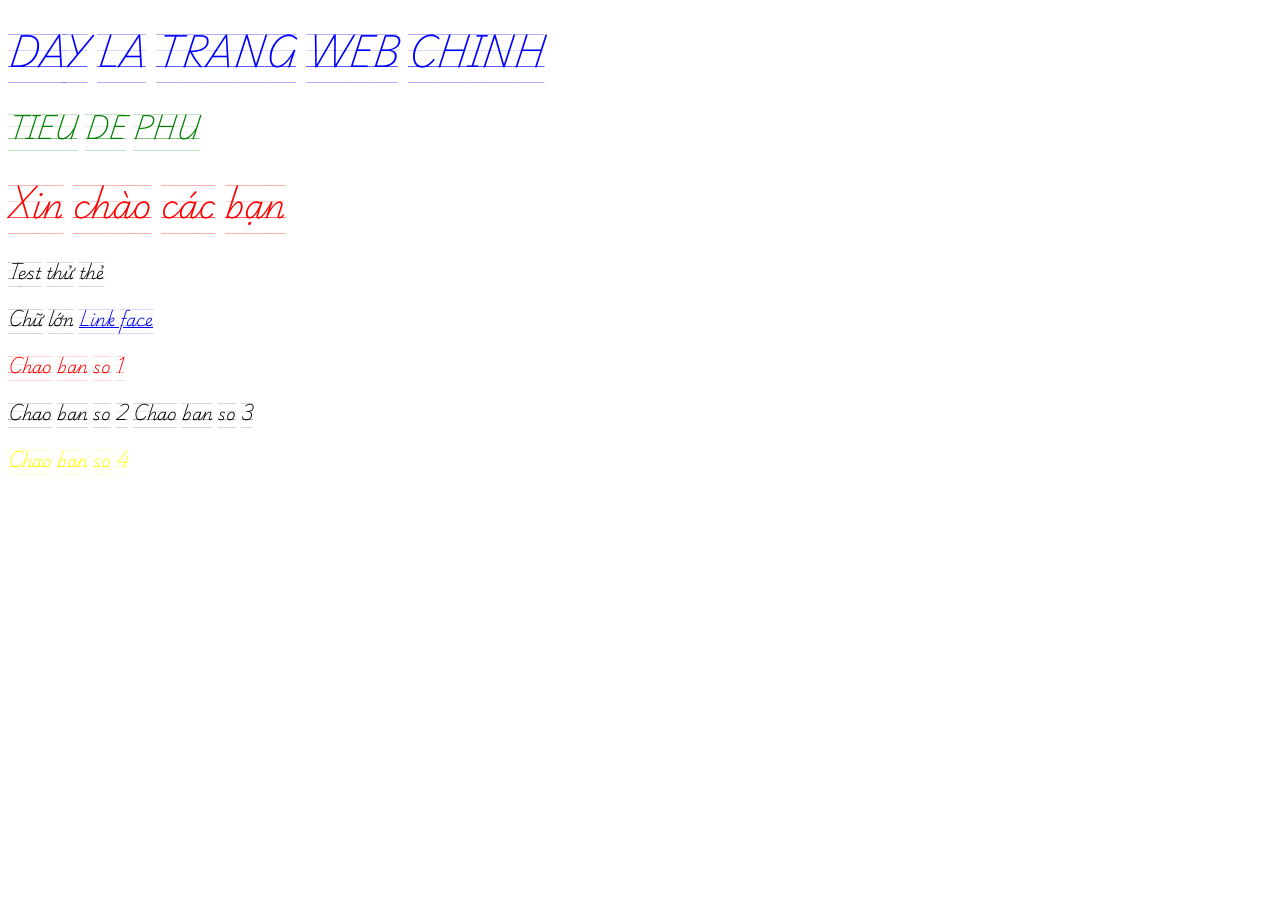
<file: day2/index.html>
<!DOCTYPE html>
<html lang="en">
<head>
    <meta charset="UTF-8">
    <meta name="viewport" content="width=device-width, initial-scale=1.0">
    <title>Document</title>
    <link rel = "stylesheet" href = "style.css">
    <style>
        h1{
            color: blue;
        }
    </style>
    <link rel="preconnect" href="https://fonts.googleapis.com">
    <link rel="preconnect" href="https://fonts.gstatic.com" crossorigin>
    <link href="https://fonts.googleapis.com/css2?family=Playwrite+NZ+Guides&display=swap" rel="stylesheet">
    <h1>DAY LA TRANG WEB CHINH</h1>
    <h2>TIEU DE PHU</h2>
</head>
<body>
    <h1 style = "color: red">Xin chào các bạn</h1>
    <p>Test thử thẻ</p>
    <span>Chữ lớn</span>
    <a href = "https://www.facebook.com/">Link face</a>
    <div class = "container">
        <p class = "red-color blue-color">Chao ban so 1</p>
        <p class =  "n-enter">Chao ban so 2</p>
        <p class = "n-enter">Chao ban so 3</p>
        <p class = "red-color" id = "num4">Chao ban so 4</p>
    </div>
</body>
</html>
</file>
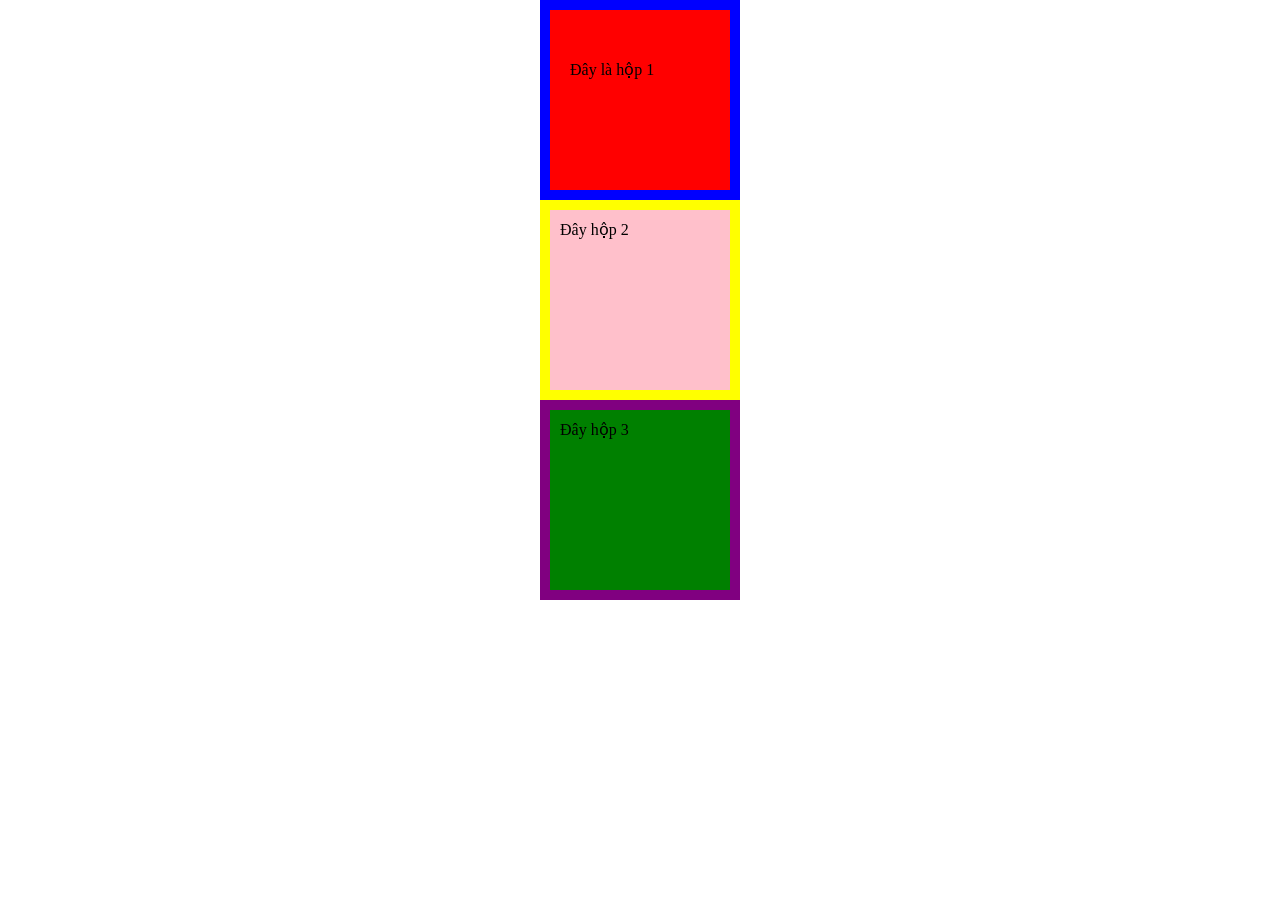
<file: day3/index.html>
<!DOCTYPE html>
<html lang="en">
<head>
    <meta charset="UTF-8">
    <meta name="viewport" content="width=device-width, initial-scale=1.0">
    <title>Document</title>
    <link rel = "stylesheet" href = "style.css">
</head>
<body>
    <div class = "container">
        <p class = "box1">Đây là hộp 1</p>
        <p class = "box2"> Đây hộp 2</p>
        <p class = "box3"> Đây hộp 3</p>
    </div>
</body>
</html>
</file>
<file: day2/style.css>
*{
    font-family: "Playwrite NZ Guides", cursive;
    font-weight: 400;
    font-style: normal;
}
h2 {
    color: green;
}
.blue-color{
    color: blue;
}
.red-color {
    color: red;
}
#num4 {
    color: yellow;
}
.n-enter {
    display: inline;
}
</file>
<file: day3/style.css>
*{
    color: black;
    padding: 0;
    margin: 0;
}
.box1{
    width: 200px;
    height: 200px;
    background-color: red;
    padding: 50px 20px;
    border: 10px solid blue;
    box-sizing: border-box; 
    /* margin-top: 100px;
    margin-left: 20px; */
    
}
.box2{
    width: 200px;
    height: 200px;
    background-color: pink;
    padding: 10px;
    border: 10px solid yellow;
    box-sizing: border-box; 
}
.box3{
    width: 200px;
    height: 200px;
    background-color: green;
    padding: 10px;
    border: 10px solid purple;
    box-sizing: border-box; 
}
.container{
    display: flex;
    /* flex-direction: row-reverse; */
    /* justify-content: center; */
    flex-direction: column;
    align-items: center;
}
</file>
